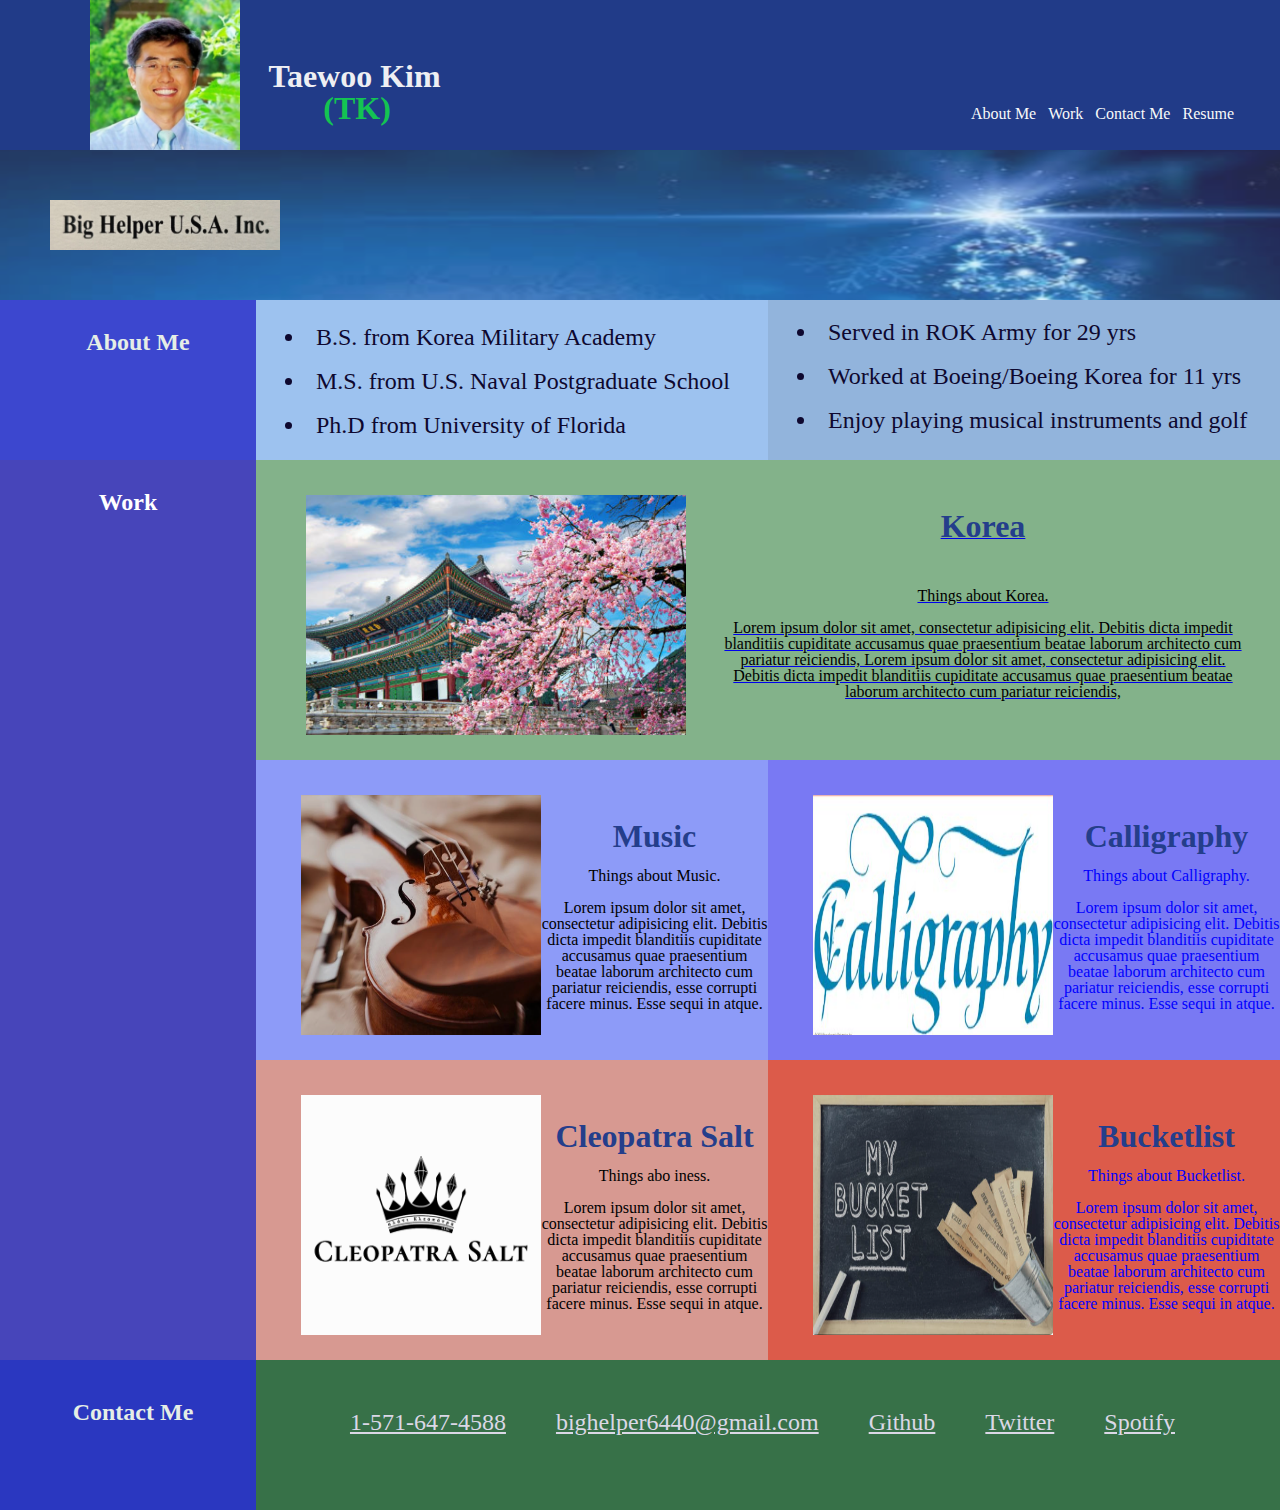
<file: index.html>
<!-- * Challenge-2: Create your own webpage.
     * Author: Taewoo Kim (TK)
     * Notes: This webpage was developed by TK 
            referencing class activities and information provided on internet,
            including Xpert, W3 School and Mdn Web Docs.
     * Submission Date: 10 June 2024 -->

<!DOCTYPE html> 
<html lang="en-us">

<head>
    <title>Big Helper USA</title>    
    <meta charset="utf-8">
    <meta name="viewport" content="width=device-width, initial-scale=1" />
    <link rel="stylesheet" href="./Assets/css/reset.css"/>
    <link rel="stylesheet" href="./Assets/css/style.css"/>
    <link rel="shortcut icon" href="favicon.ico" type="image/x-icon">
</head>

<!-- 1. Started drawing a wire-frame with 'Penpot', a design tool from internet.
     2. Divided body into 4 sections/rows: header, logo, contents and contactMe,
            contents with 2 sections: aboutMe and work,
            work into 3 sub sections: korea, music/calligraphy, cleopatra/bucketlist,
     3. Implemented each section/row to meet the acceptance criteria. -->

<body>
    <header class="header">
        <aside class="headerAside">
            <section class="myPhoto">
                <img src="./Assets/images/TaewooKim-TK.png" width="150" height="150" alt="Picture of TK" class="tk"/>
            </section> 
            <section class="myName">
                <div>
                    <h1>Taewoo Kim</h1>
                </div>
            </section>
        </aside>
        <nav class="topnav">
            <ol>
                <li><a href="#" id="resumePointer">Resume</a> </li>
                <li><a href="#" id="contactMePointer">Contact Me</a> </li>
                <li><a href="#" id="workPointer">Work</a> </li>
                <li><a href="#" id="aboutMePointer">About Me</a> </li>
            </ol>
        </nav>
    </header>
    <section class="logo">
        <figure class="container">
            <img src="./Assets/images/logo_background.png" width="100%" height="150" alt="Logo Background" class="logo_background"/>
            <img src="./Assets/images/BigHelperUSA_image.png" width="230px" height="50px" alt="logo_image" class="logo_image"
                style="position: relative; top:50px; left:50px;" />
        </figure>
    </section>
    <section class="contents">
        <section class="aboutMe">
            <section class="aboutMeTitle" id="aboutMe">
                <h2>
                    About Me
                </h2>
            </section>
            <section class="aboutMeContent">
                <section class="aboutMeContentLeft">
                    <ol>
                        <li>B.S. from Korea Military Academy</li>
                        <li>M.S. from U.S. Naval Postgraduate School</li>
                        <li>Ph.D from University of Florida</li>
                    </ul>
                </section>
                <section class="aboutMeContentRight">
                    <ol>
                        <li>Served in ROK Army for 29 yrs</li>
                        <li>Worked at Boeing/Boeing Korea for 11 yrs</li>
                        <li>Enjoy playing musical instruments and golf</li>
                    </ul>
                </section>
            </section>   
        </section>

        <section class="work" id="workPointer">
            <section class="workTitle">
                <h2>
                    Work
                </h2>
            </section>
            <section class="workContent">
                <a href="www.google.com">
                    <section class="korea">
                    <section class="pictureKorea">
                    <!-- <section class="code-card" class="pictureKorea"> -->
                            <img src="./Assets/images/korea.png" width="380px" height="240px" class="float-none" alt="Korea" />
                    </section>
                    <section class="paraKorea">
                        <h2 class="paraKoreaHeader"></h2> <br>
                        <p class="paraKoreaContents">
                            Things about Korea. <br><br>
                            Lorem ipsum dolor sit amet, consectetur adipisicing elit. Debitis dicta impedit blanditiis cupiditate accusamus quae praesentium beatae laborum architecto cum pariatur reiciendis,
                            Lorem ipsum dolor sit amet, consectetur adipisicing elit. Debitis dicta impedit blanditiis cupiditate accusamus quae praesentium beatae laborum architecto cum pariatur reiciendis,
                        </p>
                    </section>
                </section>
                </a>
                <section class="workSecondRow">
                    <section class="music">
                        <section class="pictureMusic">
                            <img src="./Assets/images/music.png" width="240px" height="240px" class="float-left" alt="music" />
                        </section>
                        <section class="paraMusic">
                            <h2 class="paraMusicHeader"></h2> <br>
                            <p class="paraMusicContents">
                                Things about Music.<br><br>
                                Lorem ipsum dolor sit amet, consectetur adipisicing elit. Debitis dicta impedit blanditiis cupiditate accusamus quae praesentium beatae laborum architecto cum pariatur reiciendis, esse corrupti facere minus. Esse sequi in atque.
                            </p>
                        </section>
                    </section>
                    <section class="calligraphy">
                        <section class="pictureCalligraphy">
                            <img src="./Assets/images/calligraphy.png" width="240px" height="240px" class="float-left" alt="calygraphy" />
                        </section>
                        <section class="paraCalligraphy">
                            <h2 class="paraCalligraphyHeader"></h2> <br>
                            <p class="paraCalligraphyContents">
                                Things about Calligraphy.<br><br>
                                Lorem ipsum dolor sit amet, consectetur adipisicing elit. Debitis dicta impedit blanditiis cupiditate accusamus quae praesentium beatae laborum architecto cum pariatur reiciendis, esse corrupti facere minus. Esse sequi in atque.
                            </p>
                        </section>
                    </section>
                </section>
                <section class="workThirdRow">

                    <section class="cleopatra">
                        <section class="pictureCleopatra">
                            <img src="./Assets/images/cleopatraSalt.jpg" width="240px" height="240px" class="float-left" alt="music" />
                        </section>
                        <section class="paraCleopatra">
                            <h2 class="paraCleopatraHeader"></h2> <br>
                            <p class="paraCleopatraContents">
                                Things abo  iness.<br><br>
                                Lorem ipsum dolor sit amet, consectetur adipisicing elit. Debitis dicta impedit blanditiis cupiditate accusamus quae praesentium beatae laborum architecto cum pariatur reiciendis, esse corrupti facere minus. Esse sequi in atque.
                            </p>
                        </section>
                    </section>

                    <section class="bucketlist">
                        <section class="pictureBucketlist">
                            <img src="./Assets/images/bucketlist.png" width="240px" height="240px" class="float-left" alt="music" />
                        </section>
                        <section class="paraBucketlist">
                            <h2 class="paraBucketlistHeader"></h2> <br>
                            <p class="paraBucketlistContents">
                                Things about Bucketlist.<br><br>
                                Lorem ipsum dolor sit amet, consectetur adipisicing elit. Debitis dicta impedit blanditiis cupiditate accusamus quae praesentium beatae laborum architecto cum pariatur reiciendis, esse corrupti facere minus. Esse sequi in atque.
                            </p>
                        </section>
                    </section>
                </section>
            </section>  
        </section>
    </section>

    <section class="contactMe" id="contactMePointer">
        <section class="contactMeAside">
            <h2>
                Contact Me
            </h2>
        </section>
        <nav class="contactMeList">
                <ul class="contactMeList">
                <a href="https://open.spotify.com/" id="spotify">Spotify</a> 
                <a href="https://x.com/i/flow/login" id="twitter">Twitter</a> 
                <a href="https://github.com" id="github">Github</a> 
                <a href="#" id="email">bighelper6440@gmail.com</a> 
                <a href="#" id="cellphone">1-571-647-4588</a> 
            </ul> 
        </nav>
    </section>

</body>
</html>
</file>
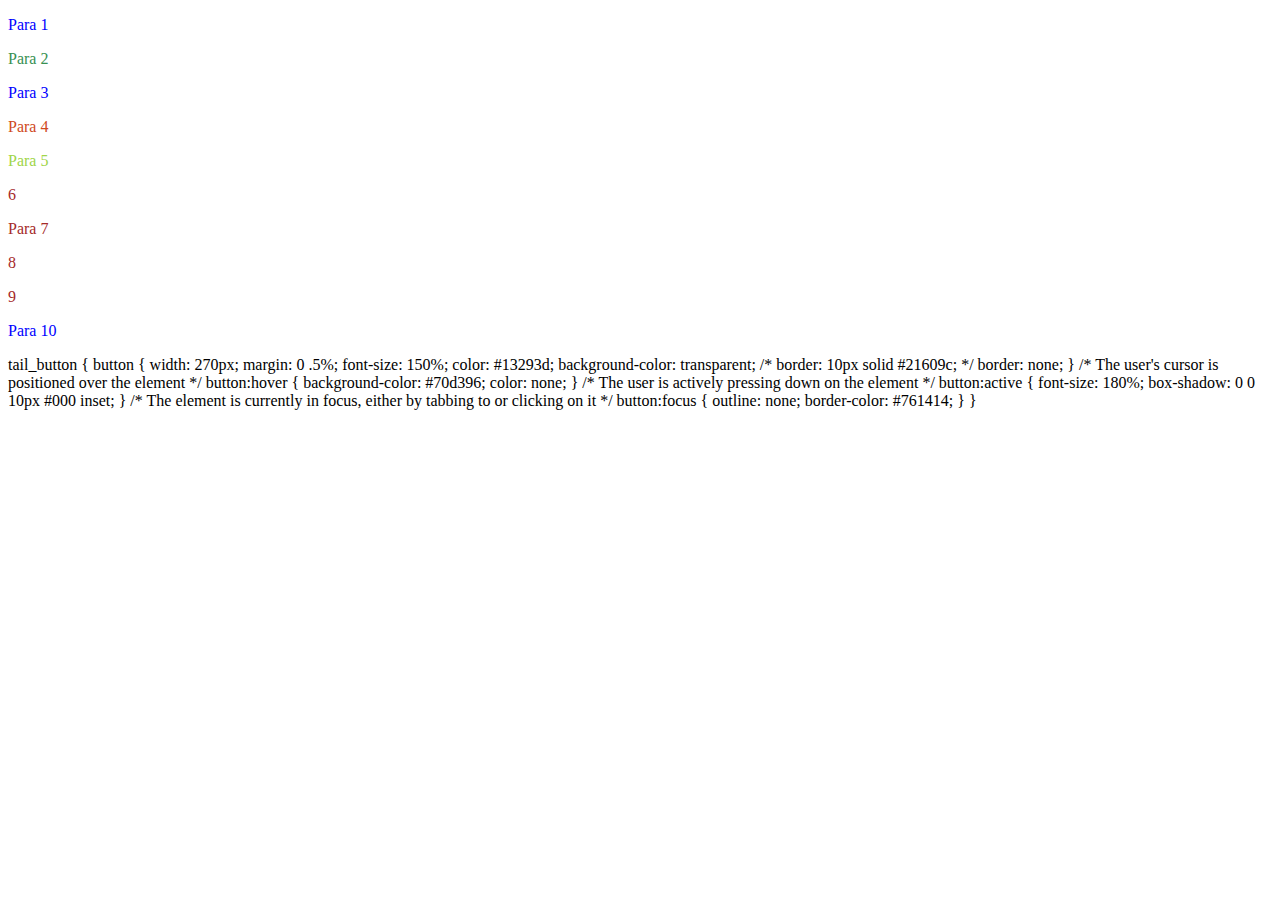
<file: test.html>
<!DOCTYPE html>
<html lang="en">
<head>
    <meta charset="UTF-8">
    <meta name="viewport" content="width=device-width, initial-scale=1.0">
    <title>Document</title>
    <style>
        .myParas{
            color:brown;
        }
        #specialPara{
            color: blue;
        }
    </style>
</head>
<body>
    <p style="color: blue;">Para 1</p>
    <p style="color: rgb(55, 144, 82);">Para 2</p>
    <p style="color: blue;">Para 3</p>
    <p style="color: rgb(207, 73, 29);">Para 4</p>
    <p style="color: rgb(160, 213, 74);">Para 5</p>

    <p class="myParas">6</p>
    <p class="myParas">Para 7</p>
    <p class="myParas">8</p>
    <p class="myParas">9</p>
    <p class="myParas" id="specialPara">Para 10</p>
</body>
</html>


tail_button {
    button {
    width: 270px;
    margin: 0 .5%;
    font-size: 150%;
    color: #13293d;
    background-color: transparent;
    /* border: 10px solid #21609c;  */
    border: none;
  }
  
  /* The user's cursor is positioned over the element */
  button:hover {
    background-color: #70d396;
    color: none;
  }
  
  /* The user is actively pressing down on the element */
  button:active {
    font-size: 180%;
    box-shadow: 0 0 10px #000 inset;
  }
  
  /* The element is currently in focus, either by tabbing to or clicking on it */
  button:focus {
    outline: none;
    border-color: #761414;
  }
}
</file>
<file: Assets/css/style.css>
body {
    /* display: flex; */
    background-color: rgb(176, 200, 245);
    font-family: 'Times New Roman', Times, serif, sans-serif;
}

header {
    display: flex;
    width: 100%;
    height: 150px;
    background-color: #213b88;
    font-family: 'Times New Roman', Times, serif, sans-serif;
    color: rgb(238, 238, 244);
}
.headerAside {
    flex:40%;
}
.myPhoto {
    position: absolute;
    top: 0px;
    left: 90px;
}
.myName {
    flex: 30%;
    min-width: 180px;
    margin-top: 60px; 
    margin-left: 250px;
    font-size: 200%;
    text-align: center;
    color:  rgb(238, 239, 243);
}
h1::after {
    font-family: Verdana, Impact ;
    content: '   (TK)';
    color: #14c452;
    margin-left: 5px;
}

/* @media screen and (max-width: 700px) {
    .myPhoto, .myName {
      flex-direction: column;
    }
    div {
        order: 2;
    }
} */

* {
    box-sizing: border-box;
  }
  
  /* Style the top navigation bar */
  .topnav {
    flex: 70%;
    padding-top: 100px;
    padding-right: 40px;
    overflow: hidden;
    /* background-color: #3d9373; */

    /* display: flex; */
    /* align-items: flex-end; */
    align-content: baseline;
    justify-content: right;

  }
  
  /* Style the topnav links */
  .topnav a {
    float: right;
    display: block;
    color: #f7f9f9;
    /* text-align: center; */
    /* padding: 14px 26px; */
    padding: 6px 6px;
    text-decoration: none;
  }
  
  /* Change color on hover */
  .topnav a:hover {
    background-color: transparent;
    color: rgb(68, 224, 151);
  }
  
.work {
    background-color: lightblue;
    /* padding: 20px; */
}
#workPointer {
    /* border: 1px solid gray; */
}
.contactMe {
    background-color: lightblue;
    /* padding: 20px; */
}
#contactMePointer {
    /* border: 1px solid gray; */
}
.resume {
    background-color: lightblue;
    /* padding: 20px; */
}
#resumePointer {
    /* border: 1px solid gray; */
}
.aboutMe {
    background-color: lightblue;
    /* padding: 20px; */
}
#aboutMePointer {
    /* border: 1px solid gray; */
}



/* *** Testing ***  */
.code-card:hover
{
  box-shadow: inset 0px 0px 8px var(--heliotrope), 0 0 15px var(--heliotrope);
}

.code-card pre {
  /* set styles to make it so code wraps in <pre> instead of overflowing */
  white-space: pre-wrap;
  overflow: auto;
  tab-size: 4;
  padding: 1.2rem 1rem;
  color: var(--gin);
  border-radius: 8px;
  /* use linear-gradient() function to create a fading background  */
  background-image: linear-gradient(
    rgba(102, 236, 144, 0.3) 0%,
    rgba(232, 102, 236, 0.6) 100%
  );
  display: flex;
  align-items: center;
}





/* .topnav {
    flex: 50%;
    margin-top: 60px; 
    margin-left: 200px; 
    margin-right: 100px; 
    align-items:center;
}
ul {
    display: flex;
}
li {
    flex: 10%;
    color: rgb(172, 22, 22);
} */
/* .header .links button::before, .links button::after {
    content: '.   .   .';
    color: white;
} */

.logo {
    width: 100%;
    height: 150px;
}
.container {
    position: relative;
}
.logo_background {
    position: absolute;
    opacity: 0.8;
}
.logo_image {
    position:absolute;
    top: 50px;
    left: 50px;
    /* align-content: center; */
} 


.contents {
    display: flex;
    flex-wrap: wrap;
    align-items: stretch;}



.aboutMe {
    display: flex;
    flex-wrap: wrap;
    /* flex:; */
    width: 100%;
    height: 160px;

    flex-wrap: wrap;
    /* justify-content: space-around; */

    color: blue;
}
.aboutMeTitle {
    flex: 20%;
    padding:30px;
    padding-left: 50px;
    justify-content:center;
    background-color: #2a2fcbdc;
    color:#e5eee6;
    text-align:center;
    font-size:x-large;
}
.aboutMeContent {
    flex: 80%;
    width: 100%;
    display: flex;
    color: black;
    text-align:left;
    font-size:x-large;
}
.aboutMeContentLeft {
    flex: 50%;
    padding: 5px;
    padding-left: 50px;
    background-color: #9abef0dc;
}
.aboutMeContentRight {
    flex: 50%;
    padding-top: 0px;
    padding-left: 50px;
    background-color: #8daedadc;
}
.aboutMeContent ol{
    padding-top: 10px;
    list-style-type: disc;
    text-align: left;
}

.aboutMeContent li {
    padding: 10px;
    text-align: left;
    color: rgb(14, 8, 47);
}

 

.work {
    display: flex;
    flex-wrap: wrap;
    align-items: stretch;
    width: 100%;
    height: auto;
    background-color: hsl(241, 46%, 50%);  
    color: blue;
}
.workTitle {
    flex: 20%;
    padding: 30px;
    justify-content: flex-start;
    color: white;
    text-align:center;
    font-size:x-large;
}
.workContent {
    flex: 80%;
    justify-content: flex-start;
}

.korea {
    display: flex;
    background-color: #83b28a;    
    width: 100%;
    height: 300px;
    text-align:center;
}
.pictureKorea {
    padding-left: 50px;
    flex: 30%;
}
.paraKorea {
    padding-top: 0px;
    flex: 70%;
}

.korea .paraKorea h2::after {
    font-family: Impact;
    font-size: xx-large;
    content: 'Korea';
    color: #243e8b;
}
.paraKoreaHeader {
    padding-top: 50px;
}
.paraKoreaContents {
    padding: 30px;
    color: black;
}




.workSecondRow {
    display: flex;
    flex-wrap: wrap;
    width: 100%;
    height: 300px;
    background-color: #8d9bf8;
}

.music {
    flex: 50%;
    width: 100%;
    /* height: 500px; */
    text-align:center;
    /* margin-top: 0px; */
}
.pictureMusic {
    padding-left: 5px;
    /* flex: 30%; */

}
.paraMusic {
    flex: 50%;
    padding-top: 60px;
}
.paraMusicHeader {
    text-align:center;
}
.paraMusicHeader::after {
    font-family: Impact;
    font-size: xx-large;
    content: 'Music';
    color: #243e8b;
}
.paraMusicContents {
    /* padding: 30px; */
    color: black;
}

.calligraphy {
    flex: 50%;
    /* width: 50%; */
    text-align:center;
    background-color: #7979f3;
}
.pictureCalligraphy {
    padding-left: 5px;
    /* flex: 30%; */
}
.paraCalligraphy {
    padding-left: 40px;
}
.paraCalligraphyHeader::after {
    font-family: Impact;
    font-size: xx-large;
    content: 'Calligraphy';
    color: #243e8b;
}
.paraCalligraphyHeader {
    padding-top: 60px;
}
.paraCalligraphyContents {
    padding-top: 0px;
}
/* .calligraphy p {
    color: black;
    padding: 30px;
    padding-left: 30px;
}
 */


.workThirdRow {
    width: 100%;
    height: 300px;
    display: flex;
    background-color: #d79991;
}

.cleopatra {
    width: 50%;
    padding-bottom: 50px;
    text-align:center;
}
.pictureCleopatra {
    padding-left: 5px;
    /* flex: 30%; */
}
.paraCleopatra {
    flex: 50%;
    padding-top: 60px;
}
.paraCleopatraHeader {
    text-align:center;
}
.paraCleopatraHeader::after {
    font-family: Impact;
    font-size: xx-large;
    content: 'Cleopatra Salt';
    color: #243e8b;
}
.paraCleopatraContents {
    padding: 0px;
    color: black;
}


.bucketlist {
    width: 50%;
    margin-top: 0px;
    text-align:center;
    background-color: #dc5b4a;
}
.pictureBucketlist {
    padding-left: 5px;
    /* flex: 30%; */
}
.paraBucketlist {
    padding-top: 60px;
}
.paraBucketlistHeader::after {
    font-family: Impact;
    font-size: xx-large;
    content: 'Bucketlist';
    color: #243e8b;
}
.paraCleopatraContents {
    padding: 0px;
    color: black;
}

.contactMe {
    display: flex;
    flex-wrap: wrap;
    width: 100%;
    height: 150px;
    padding-top: 0px;
    /* margin-top: 250px; */
    color: blue;
    background-color: #377148;
    /* margin-top: 25px; */
}
.contactMeAside {
    flex: 20%;
    padding:40px;
    padding-left: 50px;
    height: 150px;
    justify-content:center;
    background-color: #292ed3dc;
    color:#e5eee6;
    text-align:center;
    font-size:x-large;
}
.contactMeList {
    flex: 80%;
    padding-top: 20px;
    padding-right: 40px;
    overflow: hidden;
    /* background-color: #3d9373; */

    /* display: flex; */
    /* align-items: flex-end; */
    align-content: baseline;
    justify-content: right;

  }
  
  /* Style the topnav links */
  .contactMeList a {
    float: right;
    display: block;
    color: #dbd8e6;
    align-content:center;
    /* text-align: center; */
    padding: 10px 25px;
    /* text-decoration: none; */
    font-size: x-large;
  }
  
  /* Change color on hover */
  .contactMeList a:hover {
    background-color: transparent;
    color: rgb(224, 194, 150);
  }
  


/* On screens that are 600px wide or less, make the menu links stack on top of each other instead of next to each other */
@media screen and (max-width: 1200px) {

    .topnav {
        padding-top: 15px;
        text-align: end;
        padding-right: 20px;
    }
    .topnav a {
        /* float: none; */
        width: 100%;
    }
  
    .aboutMe {
        /* flex; */
        /* width: 100%; */
        height: 100%;
    }
    .aboutMeTitle {
        /* flex: 0 0 400px; */
        text-align:center;
    }
    .aboutMeContent {
        /* flex: 0 0 400px; */
        width: 100%;
        height: 100%;
        font-size: medium;

        /* .aboutMeContentRight 2; */
    }

    .work {
        display: flex;
        min-height: 150vh;
        /* overflow: scroll; */
        /* height: auto; */
        /* width:100%; */
        /* height: 500%; */
    }
    .workTitle {
        flex: 20%;
        /* height: 1200px; */
        text-align:center;
    }
    .workContent {
        flex: 80%;
        display: flex;
        flex-wrap: wrap;
        align-items: stretch;

        /* width: 100%; */
        /* .aboutMeContentRight 2; */
    }

    .korea {
        display: flex;
        flex-wrap: wrap;
        align-items: stretch;
        height: 35%
    }
    .pictureKorea {
        /* flex; */
        justify-content: center;
        padding-left: 1px;
    }
    .paraKorea {
        flex: 100%;
        text-align: center;
    }
    .paraKoreaHeader {
        padding-top: 5px;
        text-align: center;
    }
    
    .workSecondRow {
        display: flex;
        flex-wrap: wrap;
        align-items: stretch;
        height: 40%;
    }
    .music {
        flex: 50%;
        display: flex;
        text-align: center;
    }
    .pictureMusic {
        flex: 50%;
        padding: 1px;
    }
    .paraMusic {
        flex: 50%;
        padding: 1px;
    }
    .paraMusicHeader {
        padding: 30px;
    }
    .paraMusicContents {
        padding: 10px;
    }

    .calligraphy {
        flex: 50%;
        display: flex;
        text-align: center;
    }
    .pictureCalligraphy{
        flex: 50%;
        padding: 1px;
    }
    .paraCalligraphy{
        flex: 50%;
        padding: 1px;
    }
    .paraCalligraphyHeader {
        padding: 30px;
    }
    .paraCalligraphyContents {
        padding: 10px;
    }


    .workThirdRow {
        display: block;
        /* flex-wrap: wrap; */
        align-items: stretch;
        /* height: 40%; */
    }
    .cleopatra {
        /* flex: 50%; */
        /* height: 50%; */
        width: 100%;
        display: flex;
        text-align: center;
    }
    .pictureCleopatra {
        flex: 50%;
        padding: 1px;
    }
    .paraCleopatra {
        flex: 50%;
        padding: 1px;
    }
    .paraCleopatraHeader {
        /* padding-top: 50px; */
        padding: 30px;
    }
    .paraCleopatraContents {
        padding: 10px;
    }

    .bucketlist {
        /* flex: 50%; */
        width: 100%;
        /* height: 40px; */
        margin-bottom: 200px;
        display: flex;
        text-align: center;
    }
    .pictureBucketlist{
        flex: 50%;
        padding: 1px;
    }
    .paraBucketlist{
        flex: 50%;
        padding: 1px;
    }
    .paraBucketlistHeader {
        /* padding-top: 50px; */
        padding: 30px;
    }
    .paraBucketlistContents {
        padding: 10px;
        /* padding-bottom: 80px; */
    }

    .contactMe {
        /* flex; */
        /* height: 100px; */
        /* padding-top: 300px; */
    }
    .contactMeAside {
        text-align:center;
        padding-top: 100px;

    }
    .contactMeList {
        color: black;
    }

    .bottomnav {
        padding-top: 15px;
    }
    .bottomnav a {
        float: none;
        width: 100%;
    }



  }









/* .contactMe {
    display: flex;
    width: 100%;
    height: 100px;
}
.contactMeTitle {
    flex: 20%;
    padding: 25px;
    background-color: #2d458d;
    color:#e5eee6;
    text-align:center;
    font-size:x-large;
}
.contactMeContent {
    flex: 80%;
    justify-content: flex-end;
    margin-top: 35px; 
    font-weight: bolder;
}
.contactMeList {
    display: flex;
    justify-content: space-between;
}
li {
    flex: 20%;
    padding: 10px 0px;
    text-align: center;
    font-size: 120%;
    color:  rgb(8, 19, 76);
}
 */
.float-right {
    float: right;
    margin-right: 25px;
    margin-top: 30px;
}
.float-left {
    float: left;
    margin-left: 40px;
    margin-top: 35px;  
}
.float-none {
    float:none;
    margin-top: 35px;  
}

#css-tooltip:hover::after {
    content: "A message which appears when a cursor is positioned over an icon, image, hyperlink, or other element in a graphical user interface";
    position: absolute;
    left: 0px;
    bottom: 24px;
    min-width: 200px;
    border: 1px #aaaaaa solid;
    background-color: #772014;
    padding: 12px;
    color: #fff;
    font-size: 80%;
    z-index: 1;
  }

.resume {
    background-color: #4ec672;
}

/*
 *** Use an attribute selector to select all <a> elements that have an href value that ends with '.css'  *****
a[href$='.css']::after {
    content: '📝';
    display: inline-block;
    margin-left: 3px;
  }
*** create custom CSS variables (also called custom properties) and apply them to the root of the page, making them accessible to all other CSS ***
:root {
*** --dark: #13293d;
    --light: #fff;
    --navlink-color: #b9c6ae;
  }
  
  header {
    *** use CSS var() function to reference a variable created above ***
    background-color: var(--dark);
    color: var(--light);
  }

**** Create CSS variables at the root of the document to be used throughout the style sheet ***
:root {
    --white: #fff;
    --dark-blue: #13293d;
   *** You can use it with any value that is repeated throughout the sheet ***
    --border-radius: 50px;
  }
  
.products {
  flex: 1;
  background-color: var(--white);
}

.card {
  border-radius: var(--border-radius);
}

.card > header {
  *** This is the same as `border-radius: 50px 50px 0 0 ***
  border-radius: var(--border-radius) var(--border-radius) 0 0;
}

*/
</file>
